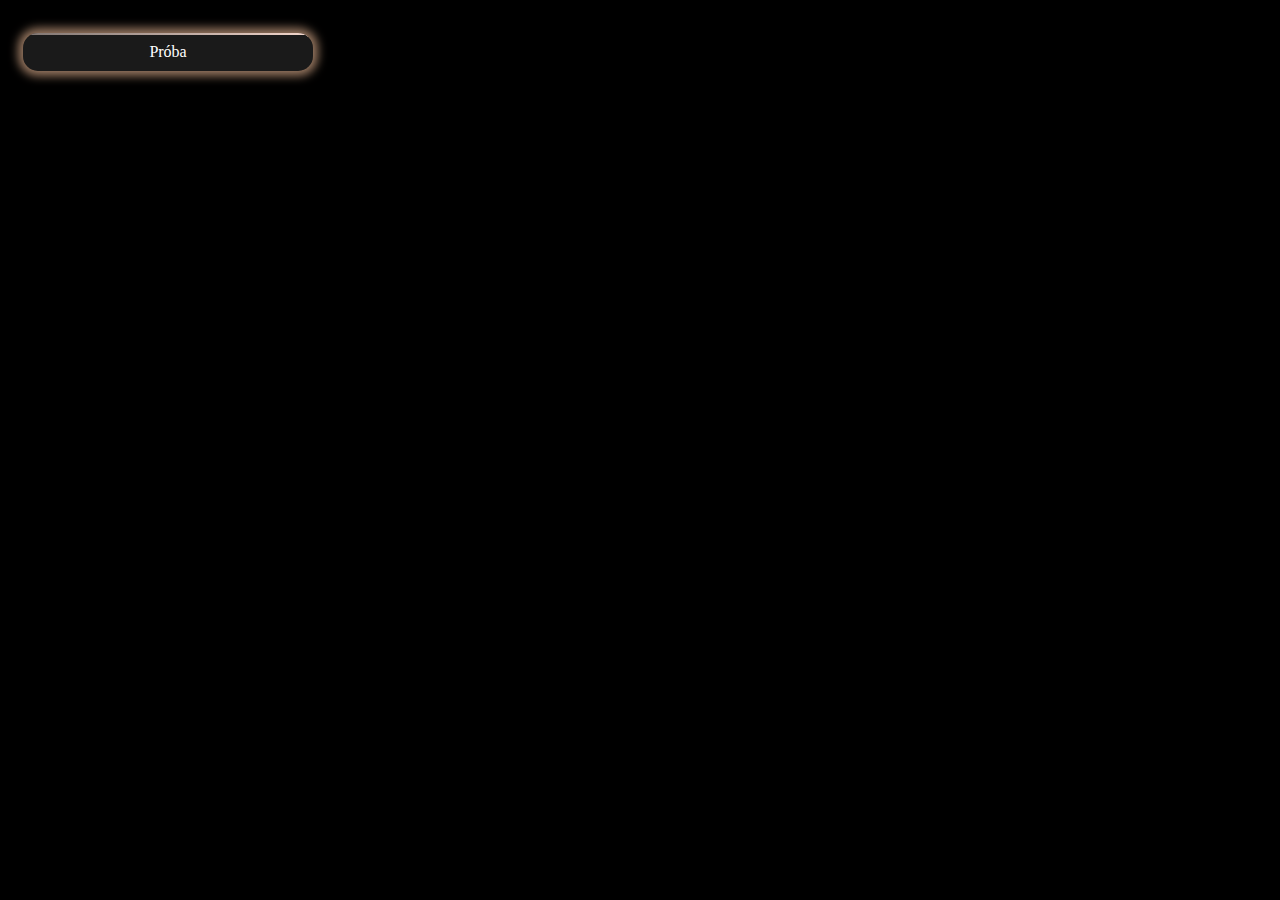
<file: proba/proba.html>
<!DOCTYPE html>
<html lang="en">
<head>
    <meta charset="UTF-8">
    <meta http-equiv="X-UA-Compatible" content="IE=edge">
    <meta name="viewport" content="width=device-width, initial-scale=1.0">
    <title>Document</title>
    <link rel="stylesheet" href="proba.css">
</head>
<body>
    <a id="try">
        <span></span>
        <span></span>
        <span></span>
        <span></span>
        <span></span>
        <span></span>
        <span></span>
        <span></span>
        Próba
    </a>
</body>
</html>
</file>
<file: proba/proba.css>
body{
    background-color: rgb(0, 0, 0);
}

#try{
    border-radius: 15px;
    color: white;
    text-decoration: none;
    background-color: rgba(128, 128, 128, 0.2);
    position: relative;
    margin-top: 2%;
    margin-bottom: 2%;
    margin-left: 15px;
    margin-right: 15px;
    padding-top: 10px;
    padding-bottom: 10px;
    padding-left: 10%;
    padding-right: 10%;
    box-shadow: 0 0 10px 5px #987861;
    overflow: hidden !important;
    transition: 2s;
    display: inline-block;
}


a span:nth-child(1){
    position: absolute;
    top: 0;
    right: 0;
    width: 100%;
    height: 1.5px;
    background: linear-gradient(to right, #e1cdc681, #f3d7cc);
    animation: animate1 5s linear infinite;
    border-radius: 10px;
}

@keyframes animate1{
    0%{
        transform: translateX(-100%);
    }
    100%{
        transform: translateX(100%);
    }
}


a span:nth-child(2){
    position: absolute;
    margin-right: 2%;
    top: 0;
    right: 0;
    height: 10%;
    width: 1.5px;
    background: linear-gradient(to bottom, #e1cdc681, #f3d7cc);
    animation-delay: 2s;
    animation: animate2 5.9s linear infinite;
    border-radius: 10px;
    rotate: -50deg;
}

@keyframes animate2{
    0%{
        transform: translateY(-100%);
    }
    100%{
 
        transform: translateY(100%);
    }
}


a span:nth-child(3){
    position: absolute;
    margin-right: 2%;
    top: 0;
    right: 0;
    height: 10%;
    width: 1.5px;
    background: linear-gradient(to bottom, #e1cdc681, #f3d7cc);
    animation-delay: 2s;
    animation: animate2 5.9s linear infinite;
    border-radius: 10px;
    rotate: -50deg;
}

@keyframes animate3{
    0%{
        transform: translateY(-100%);
    }
    100%{
 
        transform: translateY(100%);
    }
}

/*
a span:nth-child(4){
    position: absolute;
    top: 0;
    left: 0;
    height: 100%;
    width: 1.5px;
    background: linear-gradient(to top, #e1cdc681, #f3d7cc);
    animation: animate4 2s linear infinite;
    animation-delay: 1s;
    border-radius: 10px;
}

@keyframes animate4{
    0%{
        transform: translateY(100%);
    }
    100%{
        transform: translateY(-100%);
    }
}
</file>
